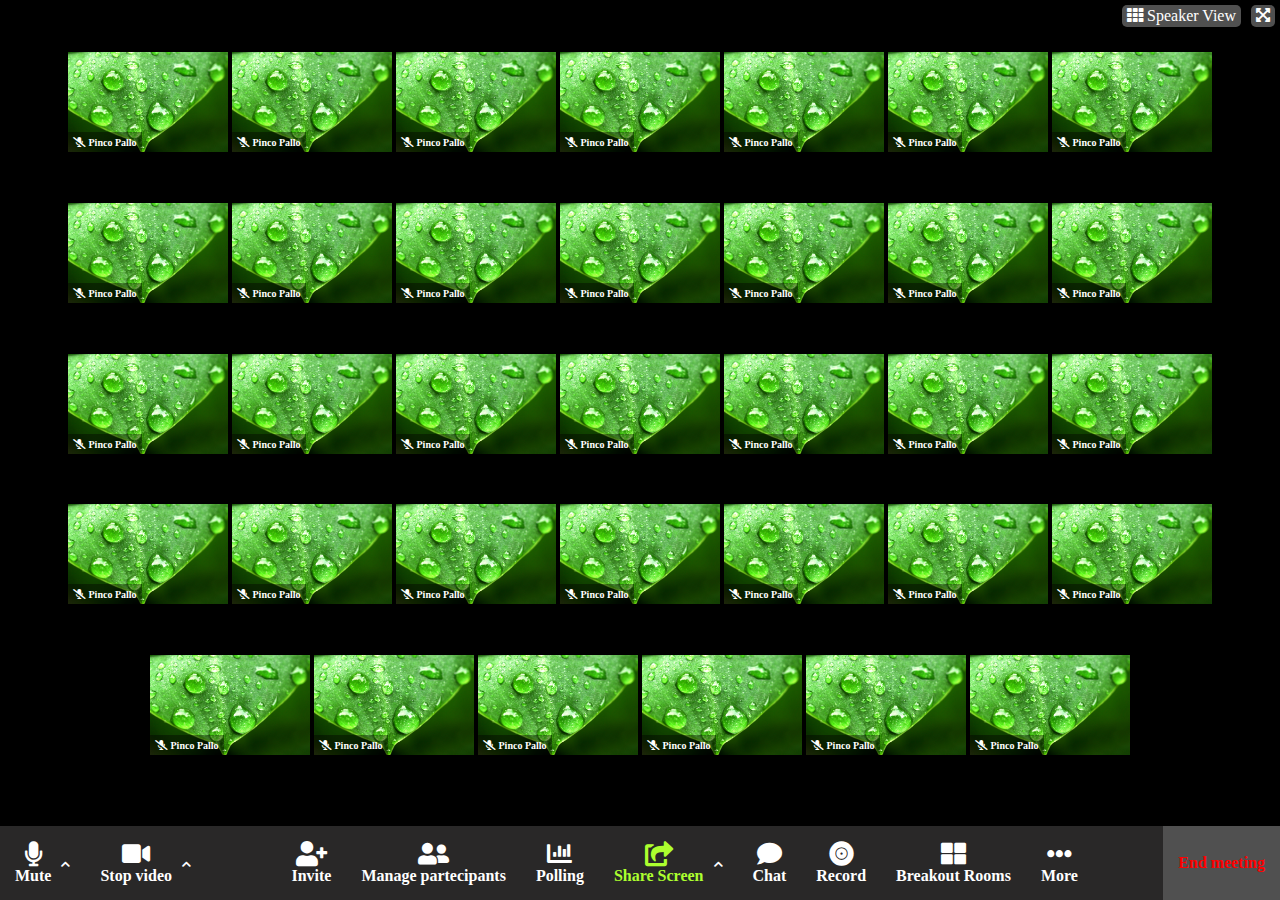
<file: index.html>
<!DOCTYPE html>
<html lang="en">
<head>
    <meta charset="UTF-8">
    <meta http-equiv="X-UA-Compatible" content="IE=edge">
    <meta name="viewport" content="width=device-width, initial-scale=1.0">
    <title>Document</title>
    <link href="https://cdnjs.cloudflare.com/ajax/libs/font-awesome/5.13.0/css/all.min.css" rel="stylesheet">
    <link rel="stylesheet" href="./css/style.css">
</head>
<body>
    <header>
        <div class="icon-top">
            <div><i class="fas fa-th"></i> Speaker View</div>
            <div><i class="fas fa-expand-arrows-alt"></i></div>
        </div>
        <div class="container">
            <div class="img"><i class="fas fa-microphone-slash"> Pinco Pallo</i> </div>
            <div class="img"><i class="fas fa-microphone-slash"> Pinco Pallo</i> </div>
            <div class="img"><i class="fas fa-microphone-slash"> Pinco Pallo</i> </div>
            <div class="img"><i class="fas fa-microphone-slash"> Pinco Pallo</i> </div>
            <div class="img"><i class="fas fa-microphone-slash"> Pinco Pallo</i> </div>
            <div class="img"><i class="fas fa-microphone-slash"> Pinco Pallo</i> </div>
            <div class="img"><i class="fas fa-microphone-slash"> Pinco Pallo</i> </div>
            <div class="img"><i class="fas fa-microphone-slash"> Pinco Pallo</i> </div>
            <div class="img"><i class="fas fa-microphone-slash"> Pinco Pallo</i> </div>
            <div class="img"><i class="fas fa-microphone-slash"> Pinco Pallo</i> </div>
            <div class="img"><i class="fas fa-microphone-slash"> Pinco Pallo</i> </div>
            <div class="img"><i class="fas fa-microphone-slash"> Pinco Pallo</i> </div>
            <div class="img"><i class="fas fa-microphone-slash"> Pinco Pallo</i> </div>
            <div class="img"><i class="fas fa-microphone-slash"> Pinco Pallo</i> </div>
            <div class="img"><i class="fas fa-microphone-slash"> Pinco Pallo</i> </div>
            <div class="img"><i class="fas fa-microphone-slash"> Pinco Pallo</i> </div>
            <div class="img"><i class="fas fa-microphone-slash"> Pinco Pallo</i> </div>
            <div class="img"><i class="fas fa-microphone-slash"> Pinco Pallo</i> </div>
            <div class="img"><i class="fas fa-microphone-slash"> Pinco Pallo</i> </div>
            <div class="img"><i class="fas fa-microphone-slash"> Pinco Pallo</i> </div>
            <div class="img"><i class="fas fa-microphone-slash"> Pinco Pallo</i> </div>
            <div class="img"><i class="fas fa-microphone-slash"> Pinco Pallo</i> </div>
            <div class="img"><i class="fas fa-microphone-slash"> Pinco Pallo</i> </div>
            <div class="img"><i class="fas fa-microphone-slash"> Pinco Pallo</i> </div>
            <div class="img"><i class="fas fa-microphone-slash"> Pinco Pallo</i> </div>
            <div class="img"><i class="fas fa-microphone-slash"> Pinco Pallo</i> </div>
            <div class="img"><i class="fas fa-microphone-slash"> Pinco Pallo</i> </div>
            <div class="img"><i class="fas fa-microphone-slash"> Pinco Pallo</i> </div>
            <div class="img"><i class="fas fa-microphone-slash"> Pinco Pallo</i> </div>
            <div class="img"><i class="fas fa-microphone-slash"> Pinco Pallo</i> </div>
            <div class="img"><i class="fas fa-microphone-slash"> Pinco Pallo</i> </div>
            <div class="img"><i class="fas fa-microphone-slash"> Pinco Pallo</i> </div>
            <div class="img"><i class="fas fa-microphone-slash"> Pinco Pallo</i> </div>
            <div class="img"><i class="fas fa-microphone-slash"> Pinco Pallo</i> </div>

        </div>

        <!--- Nav della pagina --->
        <div class="nav-container">
            <nav>
                <!-- Elementi a sinistra -->
                <ul>
                    <li class="options">
                        <div>
                            <i class="fas fa-microphone"></i>
                            <div>Mute</div>
                        </div>
                        <div>
                            <i class="fas fa-chevron-up"></i>
                        </div>
                    </li>

                    <li class="options">
                        <div>
                            <i class="fas fa-video"></i>
                            <div> Stop video</div>
                        </div>
                        <div>
                            <i class="fas fa-chevron-up"></i>
                        </div>
                    </li>
                </ul>

                <!-- Elementi Centrali -->
                <ul>
                    <li><i class="fas fa-user-plus"></i><div> Invite</div></li>
                    <li><i class="fas fa-user-friends"></i><div> Manage partecipants</div></li>
                    <li><i class="fas fa-chart-bar"></i><div> Polling</div></li>
                   
                    <li class="options">
                        <div class="li-green">
                            <i class="fas fa-share-square"></i>
                            <div> Share Screen</div>
                        </div>
                        <div>
                            <i class="fas fa-chevron-up"></i>
                        </div>
                    </li>

                    <li><i class="fas fa-comment"></i><div> Chat</div></li>
                    <li><i class="fas fa-record-vinyl"></i><div> Record</div></li>
                    <li><i class="fas fa-th-large"></i><div> Breakout Rooms</div></li>
                    <li><i class="fas fa-ellipsis-h"></i><div> More</div></li>
                </ul>

                <!-- Elementi a destra -->
                <ul>
                    <li class="li-red">End meeting</li>
                </ul>
            </nav>
        </div>
    </header>
    
</body>
</html>
</file>
<file: css/style.css>
*{
    box-sizing: border-box;
    padding: 0;
    margin: 0;
}
header{
    height: 100vh;
    display: flex;
    flex-direction: column;
    background-color: black;

/* icone poste in'alto a destra  */
}
.icon-top{
    color: white;
    display: flex;
    justify-content: flex-end;
}
.icon-top > div{
    background-color: rgb(80, 80, 80);
    padding: 2px 5px;
    margin: 5px;
    border-radius: 5px;
}
/* Contenuto Prinipale della pagina */
.container{
    flex-grow: 1;
    padding: 20px;
    display: flex;
    flex-wrap: wrap;
    justify-content: center;
}
.img{
    height: 100px;
    width: 160px;
    margin:0 2px;
    background-image: url(../img/foglia.jpg!d);
    background-size: cover;
    display: flex;
    align-items: flex-end;
    color: white;
}
.img > i {
    color: white;
    background-color: rgba(0, 0, 0, 0.4);
    padding: 5px;
    font-size: 10px;
}
/* Nav della pagina*/
nav{
    display: flex;
    justify-content: space-between;
    background-color: rgb(41, 40, 40);
}
nav ul {
    list-style: none;
    display: flex;
    text-align: center;
}
nav li{
    color: white;
    font-weight: bold;
    padding: 15px;
    align-items: center;
}
.options{
    display: flex;
}
nav li > i,.options > div:first-child > i{
    font-size: 25px;
}
.options > div:last-child > i{
    font-size: 10px;
    margin: 0 0 0 10px;
}
.li-green{
    color: greenyellow;
} 
.li-red{
    display: flex;
    color: red;
    background-color: rgb(80, 80, 80);
}
</file>
